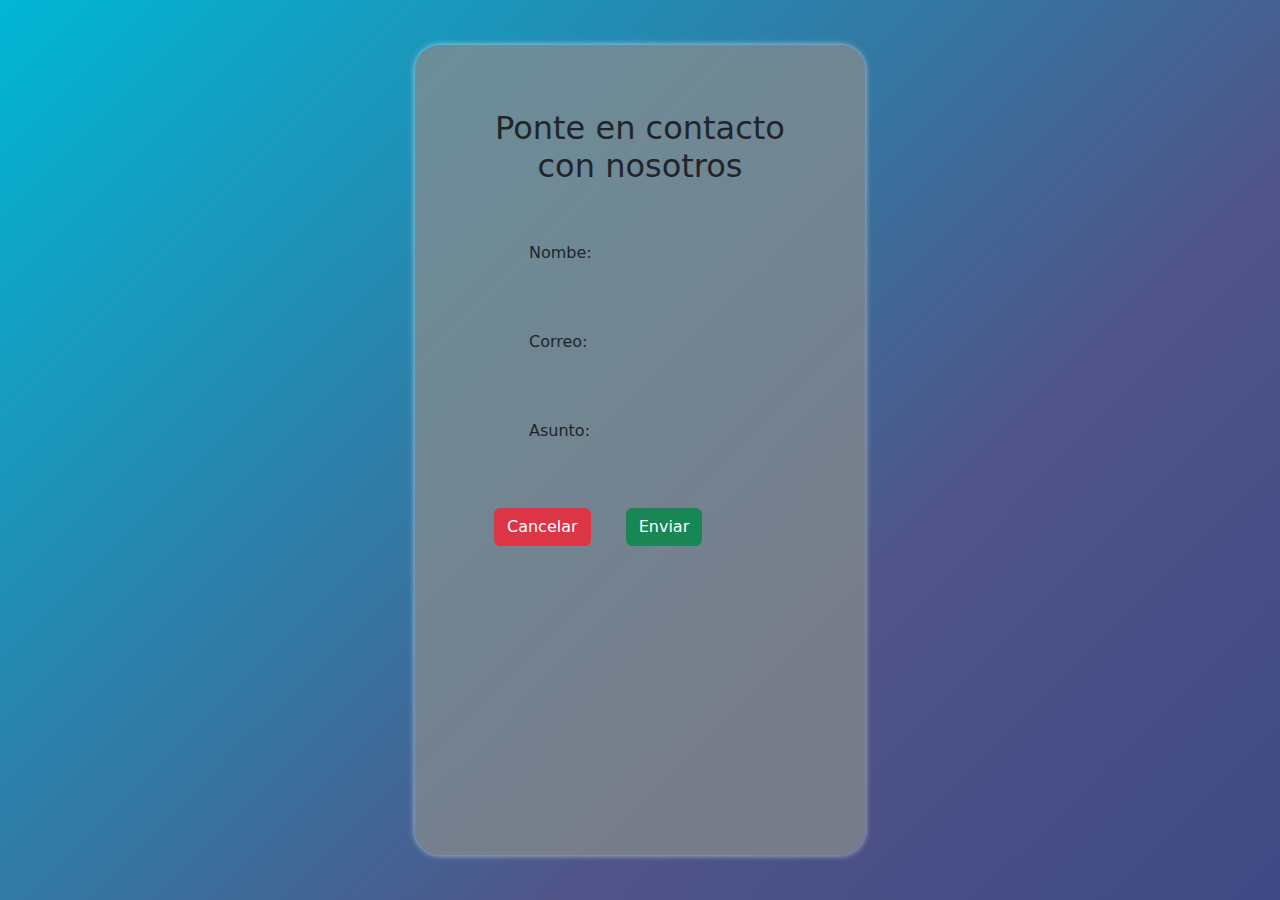
<file: form.html>
<!DOCTYPE html>
<html lang="en">
<head>
    <meta charset="UTF-8">
    <meta http-equiv="X-UA-Compatible" content="IE=edge">
    <meta name="viewport" content="width=device-width, initial-scale=1.0">
    <title>CONTACTO</title>
    <link rel="stylesheet" href="css/form_style.css">
    <link rel="stylesheet" href="https://cdn.jsdelivr.net/npm/bootstrap@5.2.3/dist/css/bootstrap.min.css">
    <link rel="stylesheet" href="https://cdn.jsdelivr.net/npm/bootstrap-icons@1.10.2/font/bootstrap-icons.css">
</head>
<body>
    <div class="container-fluid">
        <form class="form" action="enviar_correo.php" method="post">
            <h2 class="form_title">Ponte en contacto con nosotros</h2>
            <div class="grupo">
                <input type="text" id="nombre" name="nombre" required><span class="barra"></span>
                <label for="nombre">Nombe:</label>
            </div>
    
            <div class="grupo">
                <input type="email" id="email" name="email" required><span class="barra"></span>
                <label for="email">Correo:</label>
            </div>
    
            <div class="grupo">
                <input type="text" id="asunto" name="asunto" required><span class="barra"></span>
                <label for="asunto">Asunto:</label>
            </div>

            <input class="btn btn-danger" type="reset" value="Cancelar">
            <input class="btn btn-success" type="submit" value="Enviar">
        </form>
    </div>

    <script src="https://cdn.jsdelivr.net/npm/bootstrap@5.2.3/dist/js/bootstrap.bundle.min.js"></script>
    <script src="js/popper.min.js"></script>
</body>
</html>
</file>
<file: css/form_style.css>
*{
    margin:0;
    padding:0;
    box-sizing: border-box;
    font-size:sans-serif;
}
body{
    height: 100vh;
    display: flex;
    align-items: center;
    justify-content:center;
    background-image: linear-gradient(135deg,#00B7D4,#505488,#2F3F80,#141283cc,#5AA894,#fa2f7dbb);
    background-size: 500%;
    animation: famimado 6s infinite;
}
h2{
    text-align: center;
    font-weight: 700;
    color: #ffffff;
}
form{
    background-color:rgba(134, 140, 141, 0.747);
    margin:auto;
    width:90%;
    height:90vh;
    max-width: 450px;
    padding: 4rem 4rem;
    border-radius: 25px;
    box-shadow: 0 0 6px 0 rgba(215, 222, 230, 0.856);
}
.form{
    width:100%;
    margin:auto;
}
form .grupo{
    position: relative;
    margin: 45px;
}
input{
    background: none;
    color:#ffffff;
    font-size:18px;
    padding:10px 10px 10px 5px;
    display: block;
    width: 100%;
    border: none;
    border-bottom: 1px solid var(--colorTextos);
}

input:focus{
    outline: none;
    color:#dacccc;
}
label{
    color:var(--colorTextos);
    font-size:16px;
    position: absolute;
    left:5px;
    top: 10px;
    transition: 0.5s ease-in-out all;
    pointer-events: none;
}
input:focus~label,input:valid~label{
    top:-14px;
    font-size: 12px;
    color:#074980;
}

.barra{
    position: absolute;
    display:block;
    width: 100%;
}

.barra::before{
    content:"";
    height: 2px;
    width: 0%;
    bottom: 0;
    position: absolute;
    background: linear-gradient(to right, #B06AB3,#4568DC);
    transition: 0.3s ease width;
    left: 0;
}

input:focus~.barra::before{
    width: 100%;
}
.btn{
    align-content: center;
    width:auto;
    margin: 10px 15px;
    position:relative;
    display: inline-flex;

}


@keyframes famimado{
    0%{
        background-position: 0% 50%;

    }
    50%{
        background-position: 100% 50%
    }
    100%{
        background-position: 0% 50%;
    }
}
</file>
